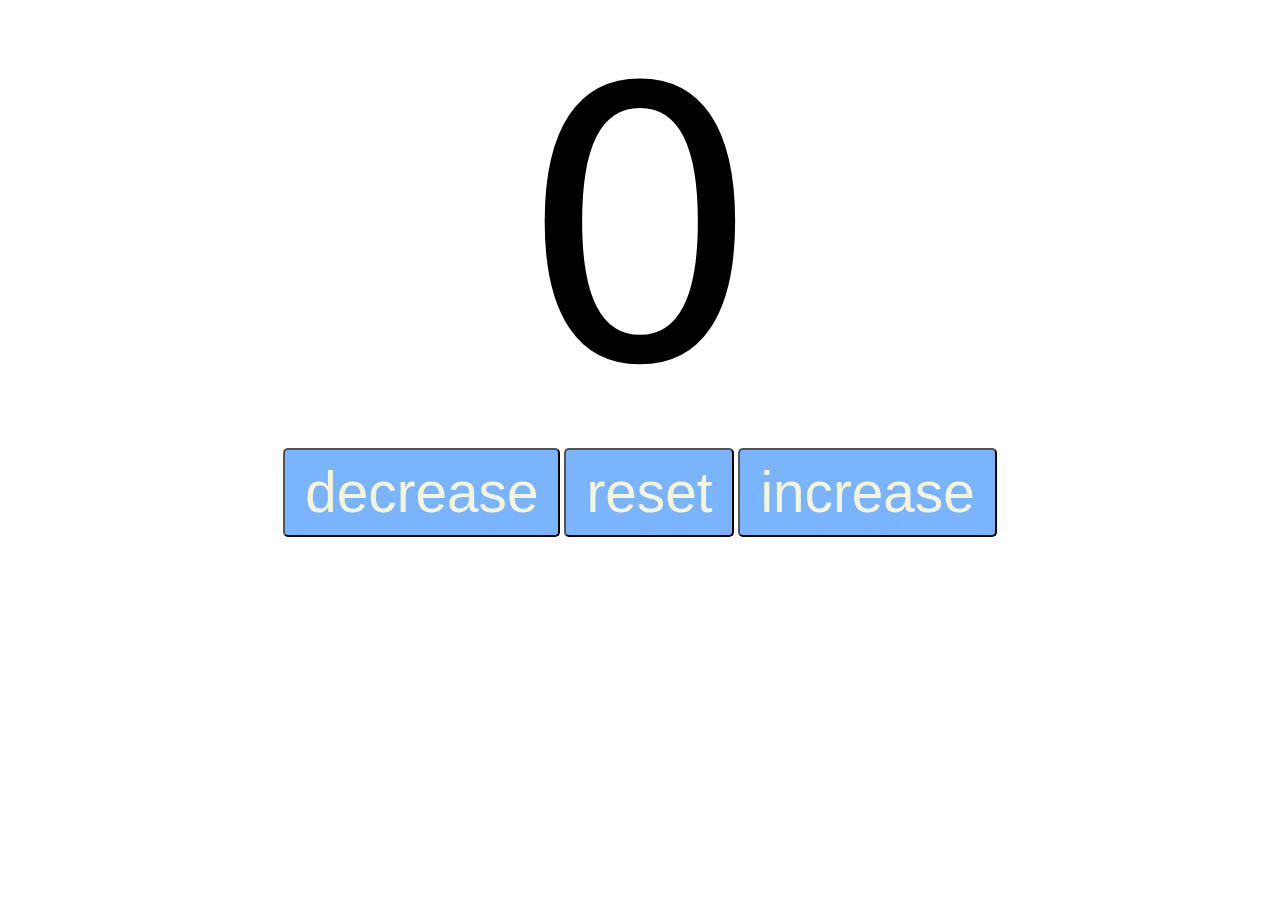
<file: Counter/index.html>
<!DOCTYPE html>
<html lang="en">
<head>
    <meta charset="UTF-8">
    <meta name="viewport" content="width=device-width, initial-scale=1.0">
    <title>Counter</title>
    <link rel="stylesheet" href="style.css">
</head>
<body>
    <label id="countlabel">0</label>
    <div id="btncontainer">
    <button id="decreasebtn" class="buttons">decrease</button>
    <button id="resetbtn" class="buttons">reset</button>
    <button id="increasebtn"  class="buttons" >increase</button>
    </div>
    <script src="index.js"></script></body>
</html>
</file>
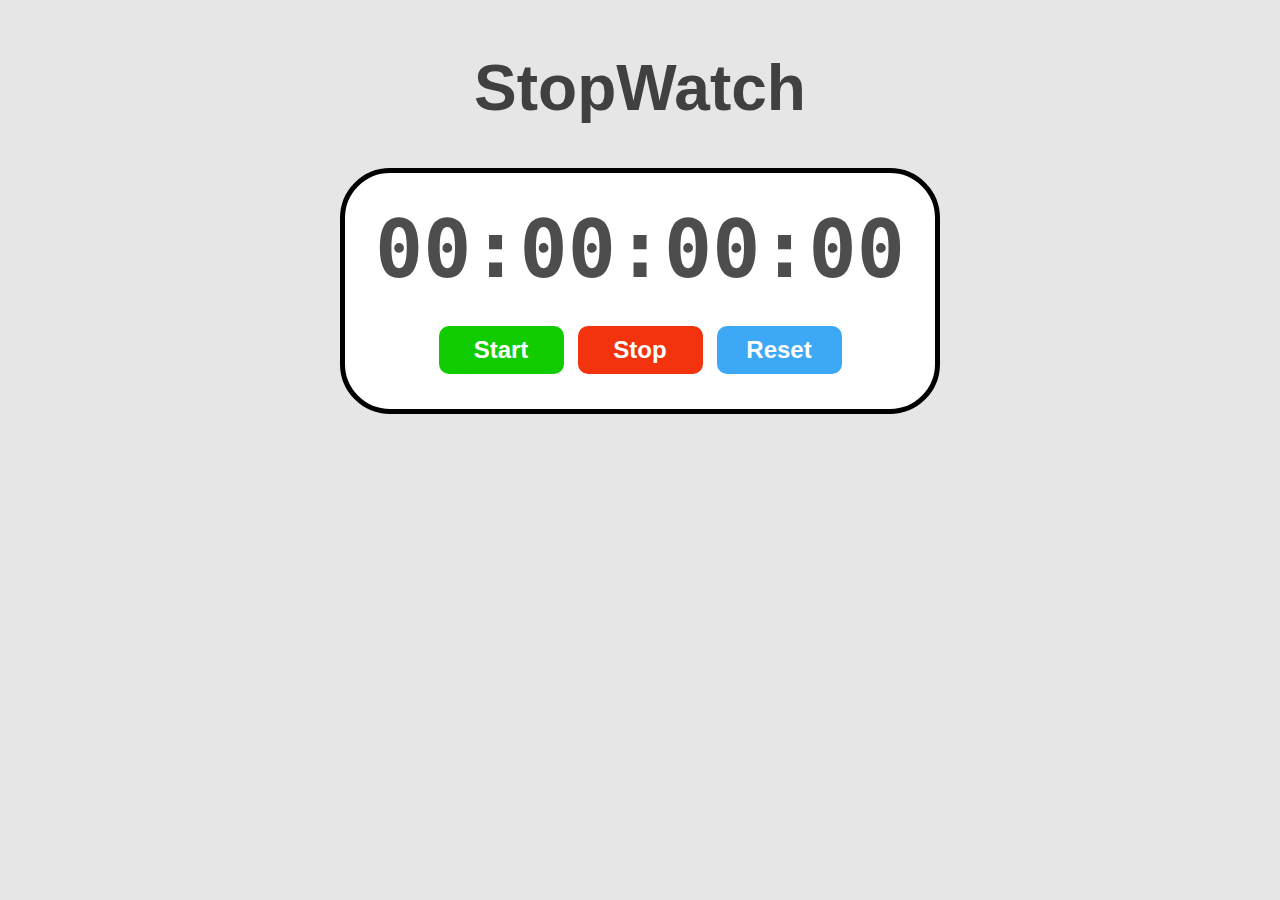
<file: stopWatch/index.html>
<!DOCTYPE html>
<html lang="en">
<head>
    <meta charset="UTF-8">
    <meta name="viewport" content="width=device-width, initial-scale=1.0">
    <title>Stop Watch</title>
    <link rel="stylesheet" href="style.css">
</head>
<body>
    <h1 id="Myh1">StopWatch</h1>
    <div id="container">
        <div id="display">
            00:00:00:00
        </div>
        <div id="controls">
            <button id="startbtn" onclick="start()">Start</button>
            <button id="stopbtn" onclick="stop()">Stop</button>
            <button id="resetbtn" onclick="reset()">Reset</button>
        </div>
    </div>
    <script src="index.js"></script></body>
</html>
</file>
<file: Counter/style.css>
#countlabel{
    display:block;
    text-align: center;
    font-size: 10cm;
    font-family: system-ui, -apple-system, BlinkMacSystemFont, 'Segoe UI', Roboto, Oxygen, Ubuntu, Cantarell, 'Open Sans', 'Helvetica Neue', sans-serif;

}
#btncontainer{
    text-align: center;
}
.buttons{
    padding: 10px 20px;
    font-size: 1.5cm;
    color: beige;
    background-color: hsl(214, 100%, 74%);
    border-radius: 5px;
    cursor: pointer;
    transition: background-color 0.25s;
}
.buttons:hover{
    background-color: hsl(214, 100%, 56%);
}
</file>
<file: stopWatch/style.css>
body{
    display: flex;
    flex-direction: column;
    align-items: center;
    background-color: hsl(0,0%,90%);
}
#Myh1{
    font-size: 4rem;
    font-family: Arial, Helvetica, sans-serif;
    color: hsl(0,0%,25%);
}
#container{
    display: flex;
    flex-direction: column;
    align-items: center;
    padding: 30px;
    border: 5px solid;
    border-radius: 50px;
    background-color: white;
}
#display{
    font-size: 5rem;
    font-family: monospace;
    font-weight: bold;
    color: hsl(0,0%,30%);
    text-shadow: 2px 2px 2px hsla(0.0%,0%,0.75);
    margin-bottom: 25px;
}
#controls button{
    font-size:1.5rem;
    font-weight: bold;
    padding: 10px 20px;
    margin: 5px;
    min-width: 125px;
    border: none;
    border-radius: 10px;
    cursor: pointer;
    color: white;
    transition: background-color 0.5s ease;
}
#startbtn{
    background-color: hsl(115,100%,40%);

}
#startbtn:hover{
    background-color: hsl(115,100%,30%);

}
#stopbtn{
    background-color: hsl(10,90%,50%);

}
#stopbtn:hover{
    background-color: hsl(10,90%,40%);

}
#resetbtn{
    background-color: hsl(205,90%,60%);

}
#resetbtn:hover{
    background-color: hsl(205,90%,50%);

}
</file>
